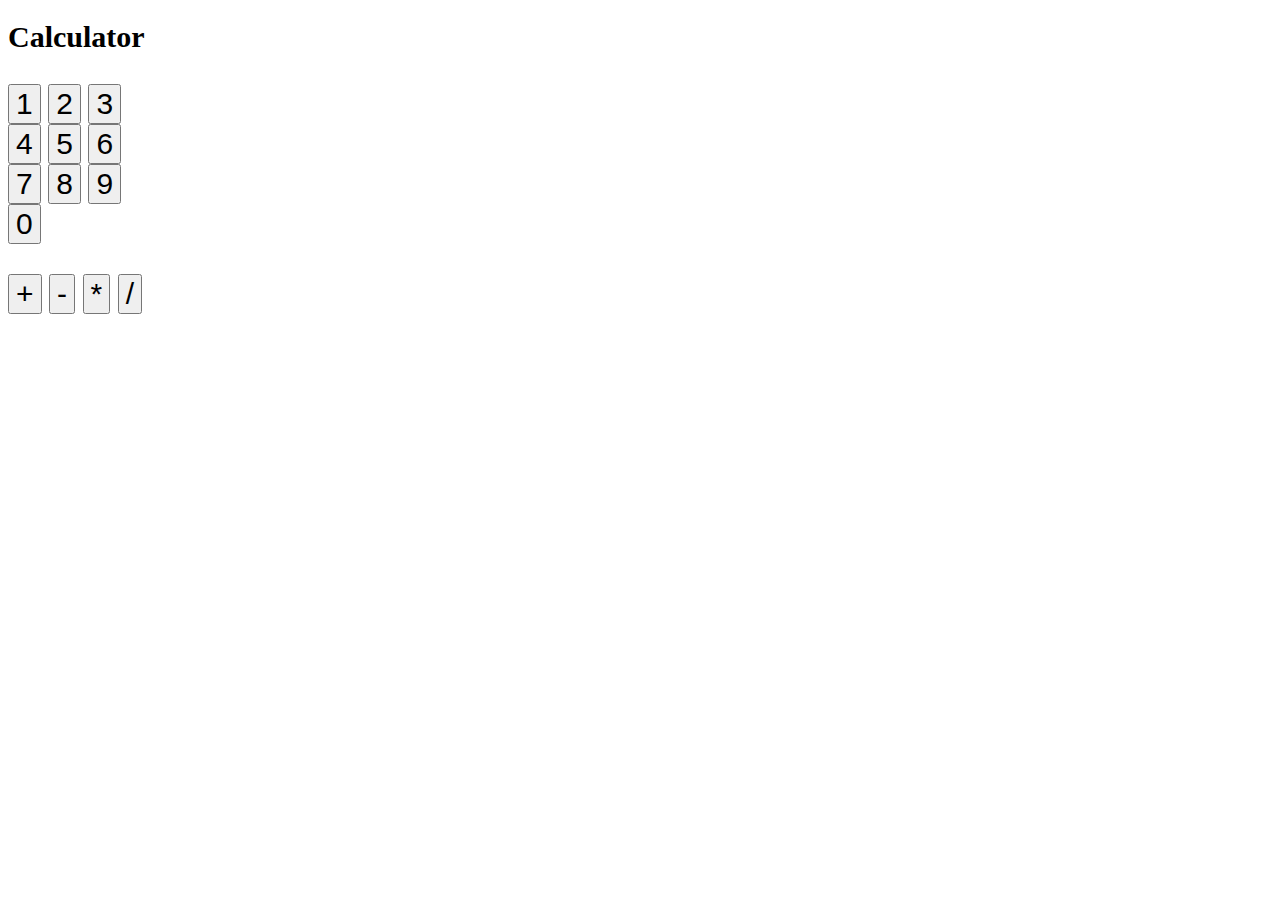
<file: Calculator.HTML>
<!doctype html>
<html>
  <head>
    <meta charset="utf-8">
<style>
ul {
    list-style-type: none;
    margin: 0;
    padding: 0;
    overflow: hidden;
}

li {
    float: left;
}

li a {
    display: block;
    padding: 8px;
    background-color: #008000;
}
* {
	font-size: 30px;
}
#yellow {
	background-color: yellow;
}
</style>
  </head>
<body>
	<h1>Calculator</h1>
		<p>
		<div>
		<button onclick="takeNum(1);" class = "num"> 1 </button>
		<button onclick="takeNum(2);" class = "num"> 2 </button>
		<button onclick="takeNum(3);" class = "num"> 3 </button>
		</div>
		<div>
		<button onclick="takeNum(4);" class = "num"> 4 </button>
		<button onclick="takeNum(5);" class = "num"> 5 </button>
		<button onclick="takeNum(6);" class = "num"> 6 </button>
		</div>
		<div>
		<button onclick="takeNum(7);" class = "num"> 7 </button>
		<button onclick="takeNum(8);" class = "num"> 8 </button>
		<button onclick="takeNum(9);" class = "num"> 9 </button>
		</div>
		<button onclick="takeNum(0);" class = "num"> 0 </button>
		
		<button onclick="equals();" id="equals" style="visibility:hidden"> = </button>
		
		</p>
	<div id="previousNum"></div>
	<div id="op"></div>
	<div id="currentNum"></div>
	<div id="question"></div>
	<button onclick="add();" class="operator">+</button>
	<button onclick="subtract();" class="operator">-</button>
	<button onclick="multiply();" class="operator">*</button>
	<button onclick="divide();" class="operator">/</button>
	<span id="result" style = "background-color: yellow;"></span>
	<div><button onclick="reset();" id="reset" style="visibility:hidden"> Reset (only works in IE) </button></div>
<script>
	var result;
	var inputs = 0;
	var input1 = 0;
	var input2 = 0;
	var question;
	var previousNumber;
	var currentNumber;
	var operation;
	function takeNum(num){
		if(inputs==0){
		input1 = (input1 * 10) + num;
		currentNumber=input1;
		}
		if(inputs==1){
		input2 = (input2 * 10) + num 
		previousNumber=input1;
		currentNumber=input2;
		}
		textManager();
	}
	function equals(){
		if(operation==="+"){
			result = input1 + input2;
			textManager();
		} else if(operation==="-"){
			result = input1 - input2;
			textManager();
		} else if(operation==="*"){
			result = input1 * input2;
			textManager();
		} else if(operation==="/"){
			result = input1 / input2;
			textManager();
		}
		document.getElementById("reset").style.visibility = "visible";

	}
	//function operation(){
	//	var numbers = document.getElementsByClassName("num");
	//	for (var i=0; i< numbers.length; i++){
	//		numbers[i].style.visibility="hidden";
	//	}
	//	var operations = document.getElementsByClassName("operator");
	//	for(var x=0; x< operations.length; x++){
	//		operations[x].style.visibility="visible";
	//	}
	//
	//}
	function putEquals(){
		var operations = document.getElementsByClassName("operator");
		for(var x=0; x< operations.length; x++){
			operations[x].style.visibility="hidden";
		}
		document.getElementById("equals").style.visibility = "visible";


	}
	
	function add(){
		inputs++;
		operation = "+";
		putEquals();
	}
	function subtract(){
		inputs++;
		operation = "-";
		putEquals();
	}
	function multiply(){
		inputs++;
		operation = "*";
		putEquals();
	}
	function divide(){
		inputs++;
		operation = "/";
		putEquals();
	}
	function reset(){
		var f = document.getElementById('page');
		f.src = f.src;


	}
	function textManager(){
		document.getElementById("question").textContent=question;
		document.getElementById("result").textContent=result;
		document.getElementById("previousNum").textContent=previousNumber;
		document.getElementById("currentNum").textContent=currentNumber;
		document.getElementById("op").textContent=operation;
	}
	
</script>
</body>
</html>
</file>
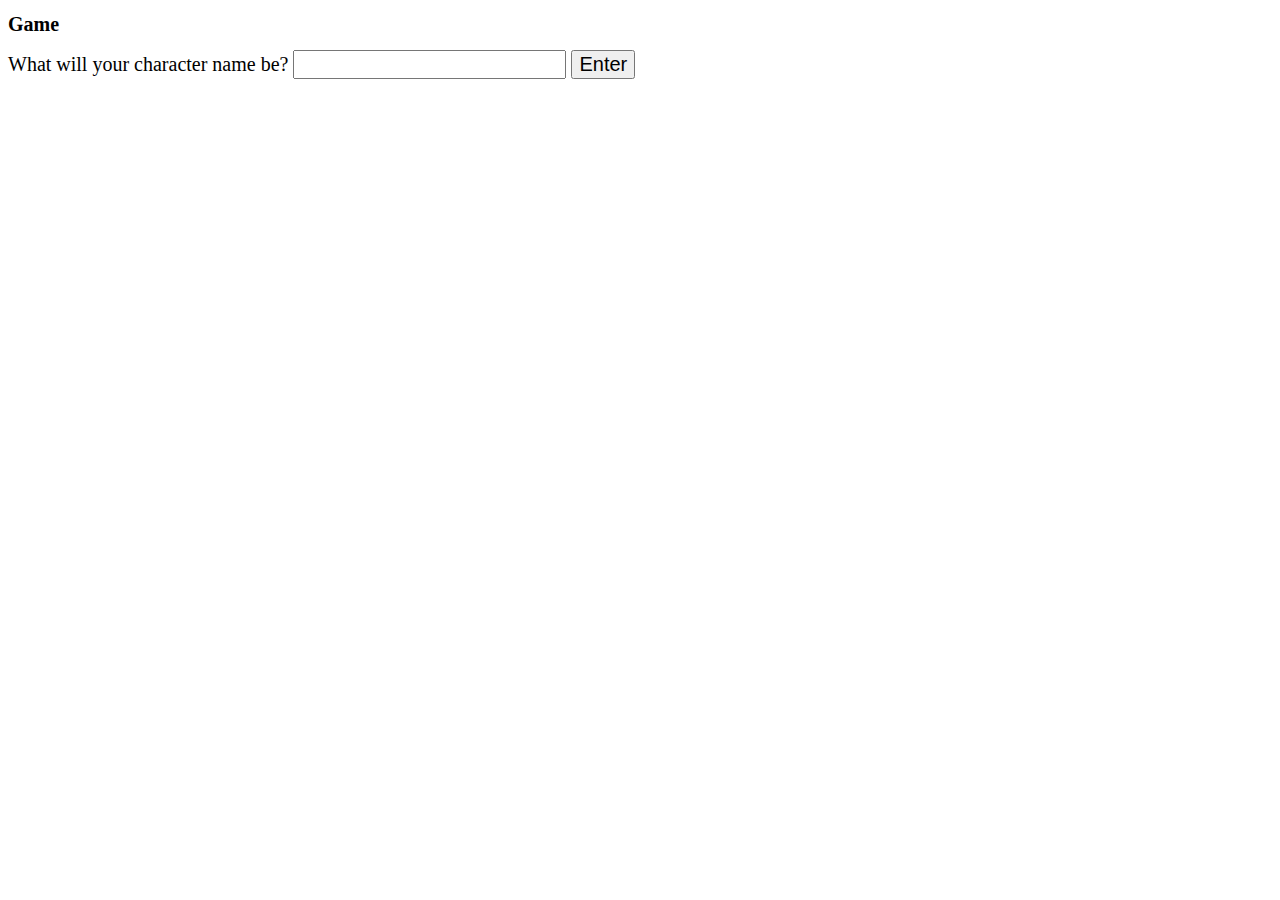
<file: firstcode.HTML>
<!doctype html>
<html>
  <head>
    <meta charset="utf-8">
<style>
ul {
    list-style-type: none;
    margin: 0;
    padding: 0;
    overflow: hidden;
}

li {
    float: left;
}

li a {
    display: block;
    padding: 8px;
    background-color: #008000;
}
#left {
	text-align: left;
}
* {
		font-size: 20px;

}
</style>
  </head>
<body>

  <h1>Game</h1>
 <span id = "left">
                                What will your character name be? 
                                <input id="name" type="text">
                                <button onclick="mainGame();" id="button1">Enter</button>
                </span>
  
 
  
               

        <p>       
        <button onclick="attack();" id="button2" style="visibility:hidden">Attack</button>    
        </p>        

        <p>        
        <button onclick="itemManager(1);" id="item1" style="visibility:hidden">Use Item 1</button> 
	<button onclick="itemManager(2);" id="item2" style="visibility:hidden">Use Item 2</button>
	<button onclick="itemManager(3);" id="item3" style="visibility:hidden">Use Item 3</button>
	<button onclick="gameStart();" id="betweenGame" style="visibility:hidden">Ready for fight!</button> 
        </p>         
 
  <div id="lastTurn"></div>
  <div id="roundTurn"></div>
  <div id="item"></div>
  <div id="playerStats"></div>
  <div id="enemyStats"></div>
  <div id="content"></div>
  
  

 
  <script src="gameScript.js"></script>
</body>
</html>
</file>
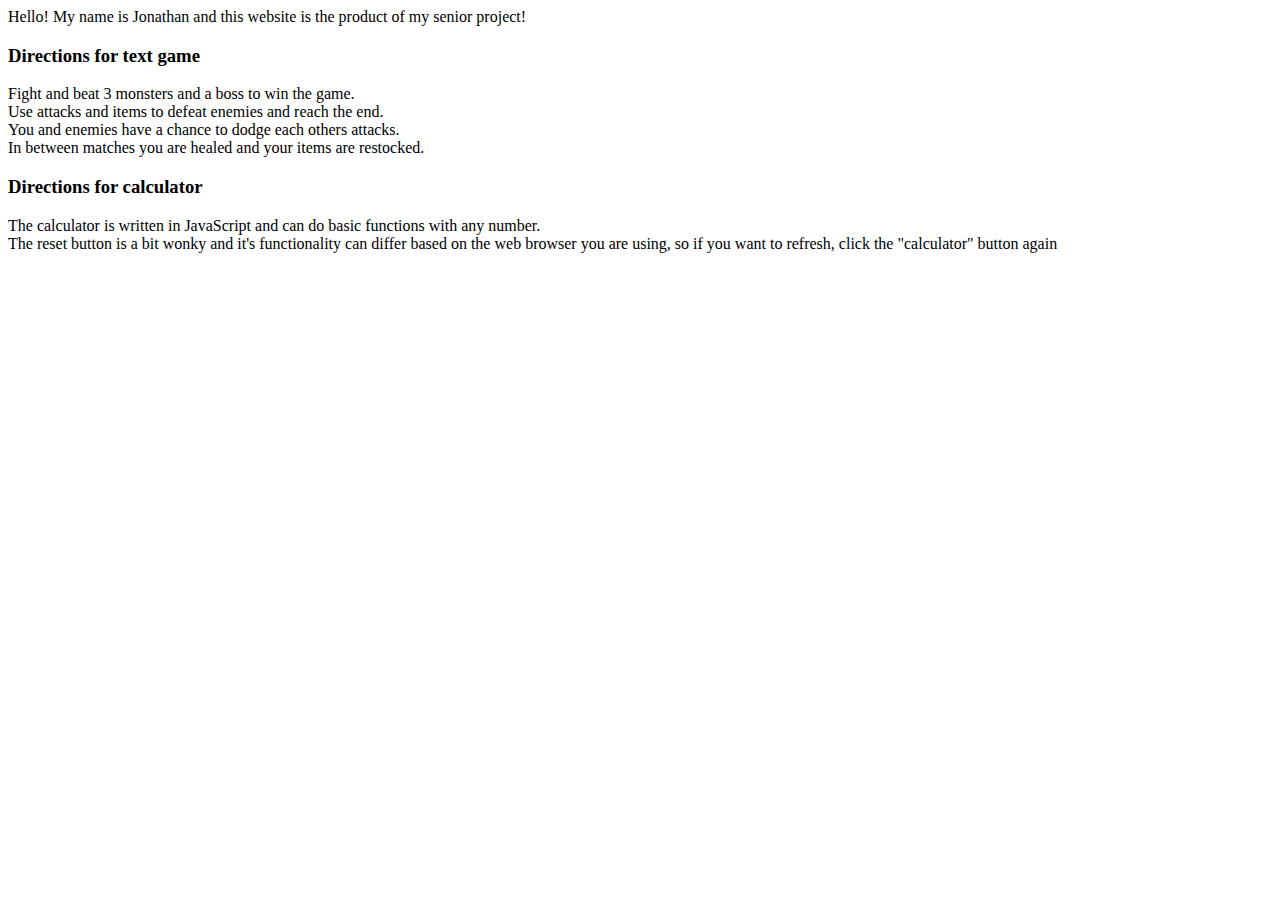
<file: openingText.HTML>
<!doctype html>
<html>
  <head>
    <meta charset="utf-8">
<style>
ul {
    list-style-type: none;
    margin: 0;
    padding: 0;
    overflow: hidden;
}

li {
    float: left;
}

li a {
    display: block;
    padding: 8px;
    background-color: #008000;
}
</style>
</head>
<body>
<div>Hello! My name is Jonathan and this website is the product of my senior project!</div>
<h3> Directions for text game </h3>
<div>Fight and beat 3 monsters and a boss to win the game.<br> Use attacks and items to defeat enemies and reach the end.<br> You and enemies have a chance to dodge each others attacks.<br> In between matches you are healed and your items are restocked.</div>
<h3> Directions for calculator </h3>
<div> The calculator is written in JavaScript and can do basic functions with any number.<br> The reset button is a bit wonky and it's functionality can differ based on the web browser you are using, so if you want to refresh, click the "calculator" button again</div> 
</body>
</html>
</file>
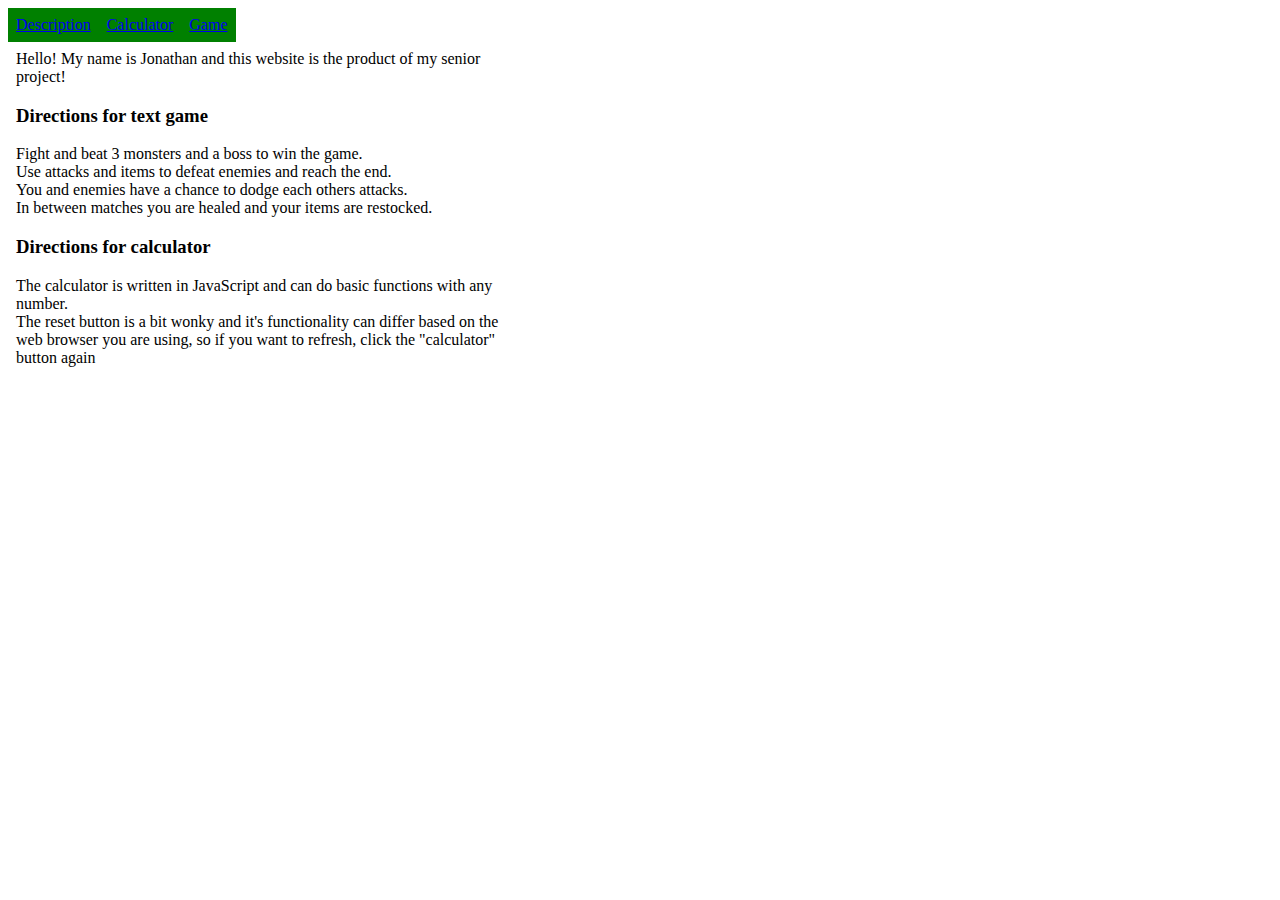
<file: wrapper.html>
<!doctype html>
<html>
  <head>
    <meta charset="utf-8">
<style>
ul {
    list-style-type: none;
    margin: 0;
    padding: 0;
    overflow: hidden;
}

li {
    float: left;
}

li a {
    display: block;
    padding: 8px;
    background-color: #008000;
}
</style>
  </head>
<body>
<ul>
  <li><a href="openingText.HTML" target="page">Description</a></li>
  <li><a href="Calculator.HTML" target="page">Calculator</a></li>
  <li><a href="firstcode.HTML" target="page">Game</a></li>
</ul>
  

<iframe name="page" src="openingText.HTML" style="border:none;" height="500" width="500"></iframe>
</body>
</html>
</file>
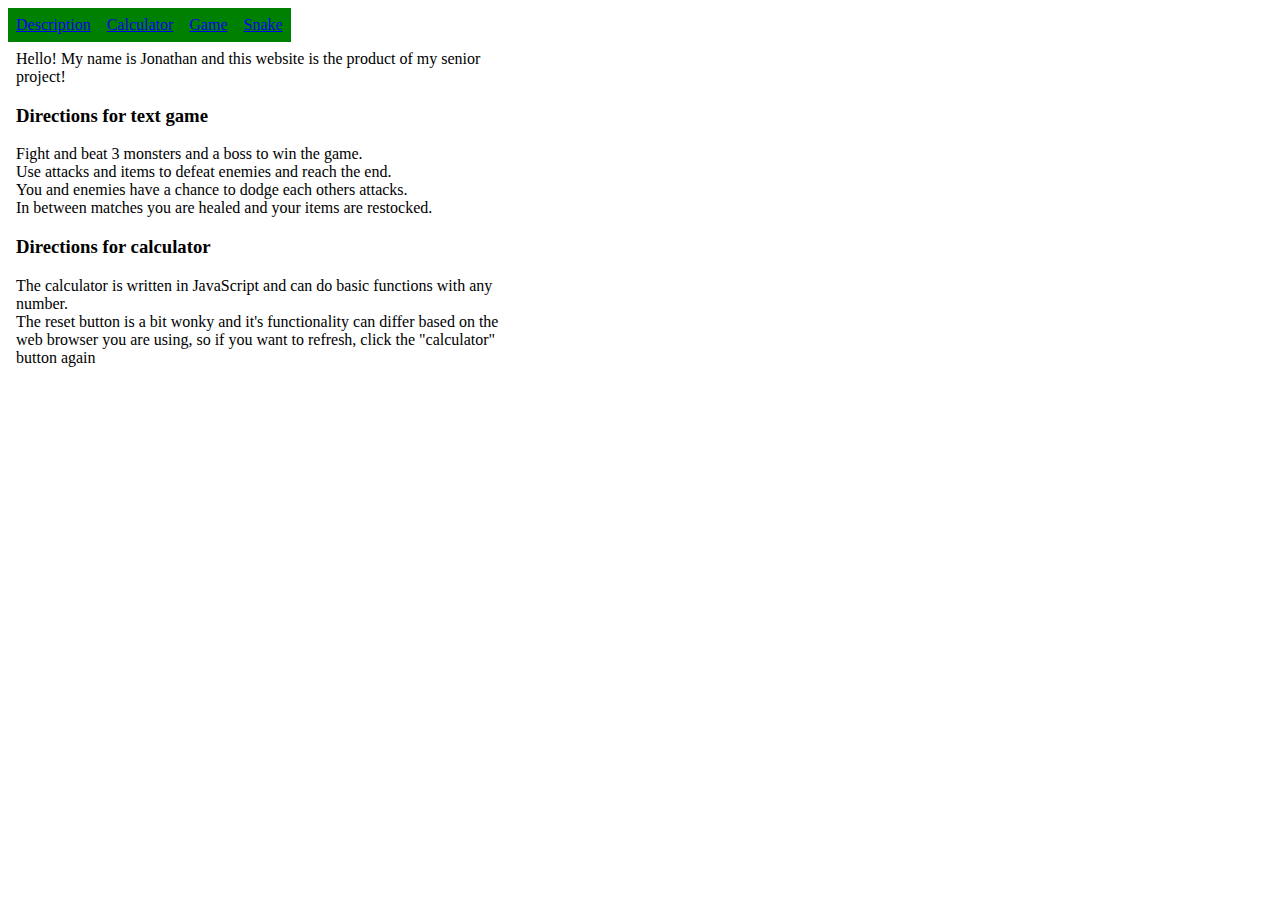
<file: wrapper.HTML>
<!doctype html>
<html>
  <head>
    <meta charset="utf-8">
<style>
ul {
    list-style-type: none;
    margin: 0;
    padding: 0;
    overflow: hidden;
}

li {
    float: left;
}

li a {
    display: block;
    padding: 8px;
    background-color: #008000;
}
</style>
  </head>
<body>
<ul>
  <li><a href="openingText.HTML" target="page">Description</a></li>
  <li><a href="Calculator.HTML" target="page">Calculator</a></li>
  <li><a href="firstcode.HTML" target="page">Game</a></li>
  <li><a href="snakeCode.HTML" target="page">Snake</a></li>
</ul>
  

<iframe name="page" src="openingText.HTML" style="border:none;" height="500" width="500"></iframe>
</body>
</html>
</file>
